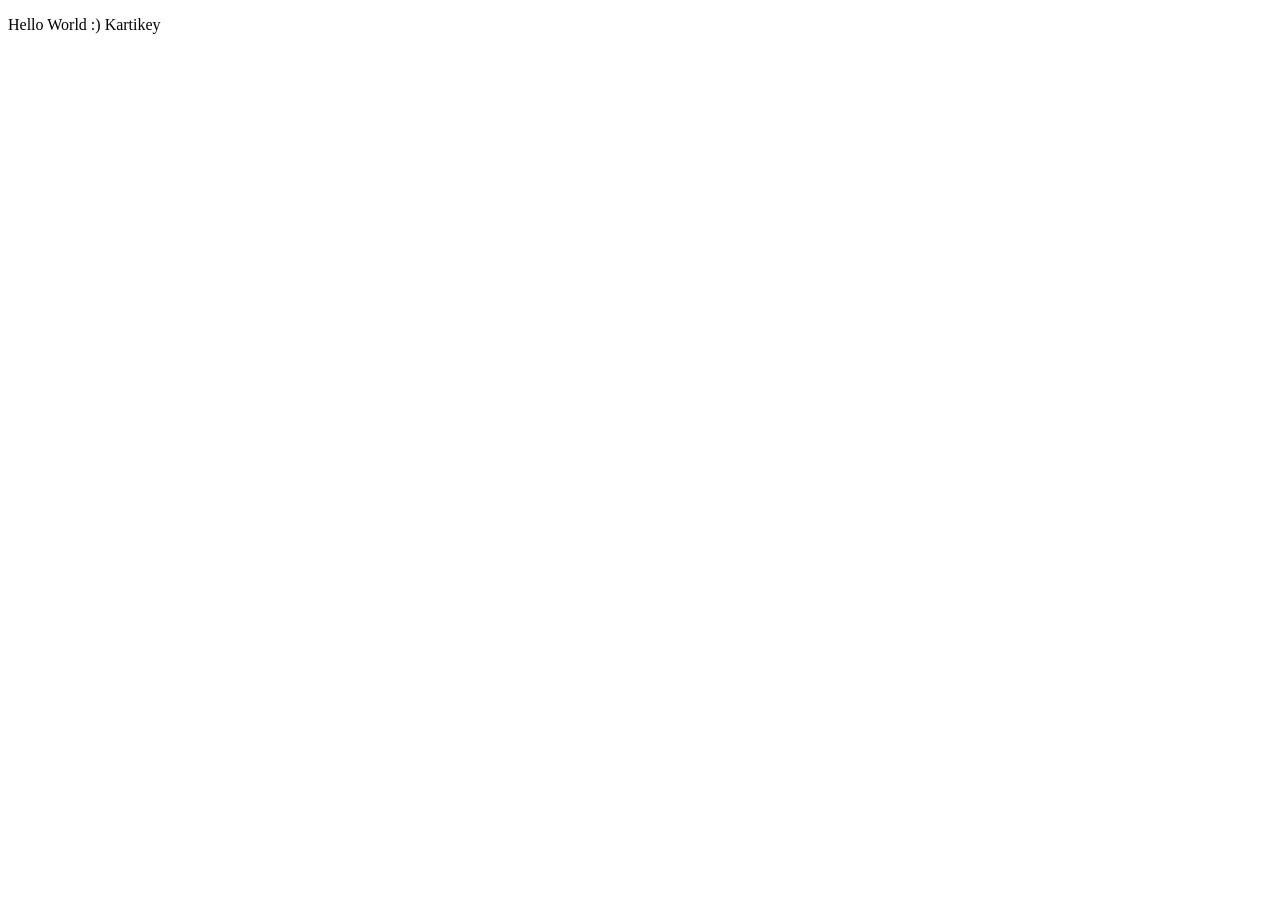
<file: Index.html>
<!DOCTYPE html>
<html lang="en">
<head>
    <meta charset="UTF-8">
    <meta http-equiv="X-UA-Compatible" content="IE=edge">
    <meta name="viewport" content="width=device-width, initial-scale=1.0">
    <title>Document</title>
</head>
<body>
    <p> Hello World :) Kartikey </p>
    <!-- helllo oj iji i am here  -->
</body>
</html>
</file>
